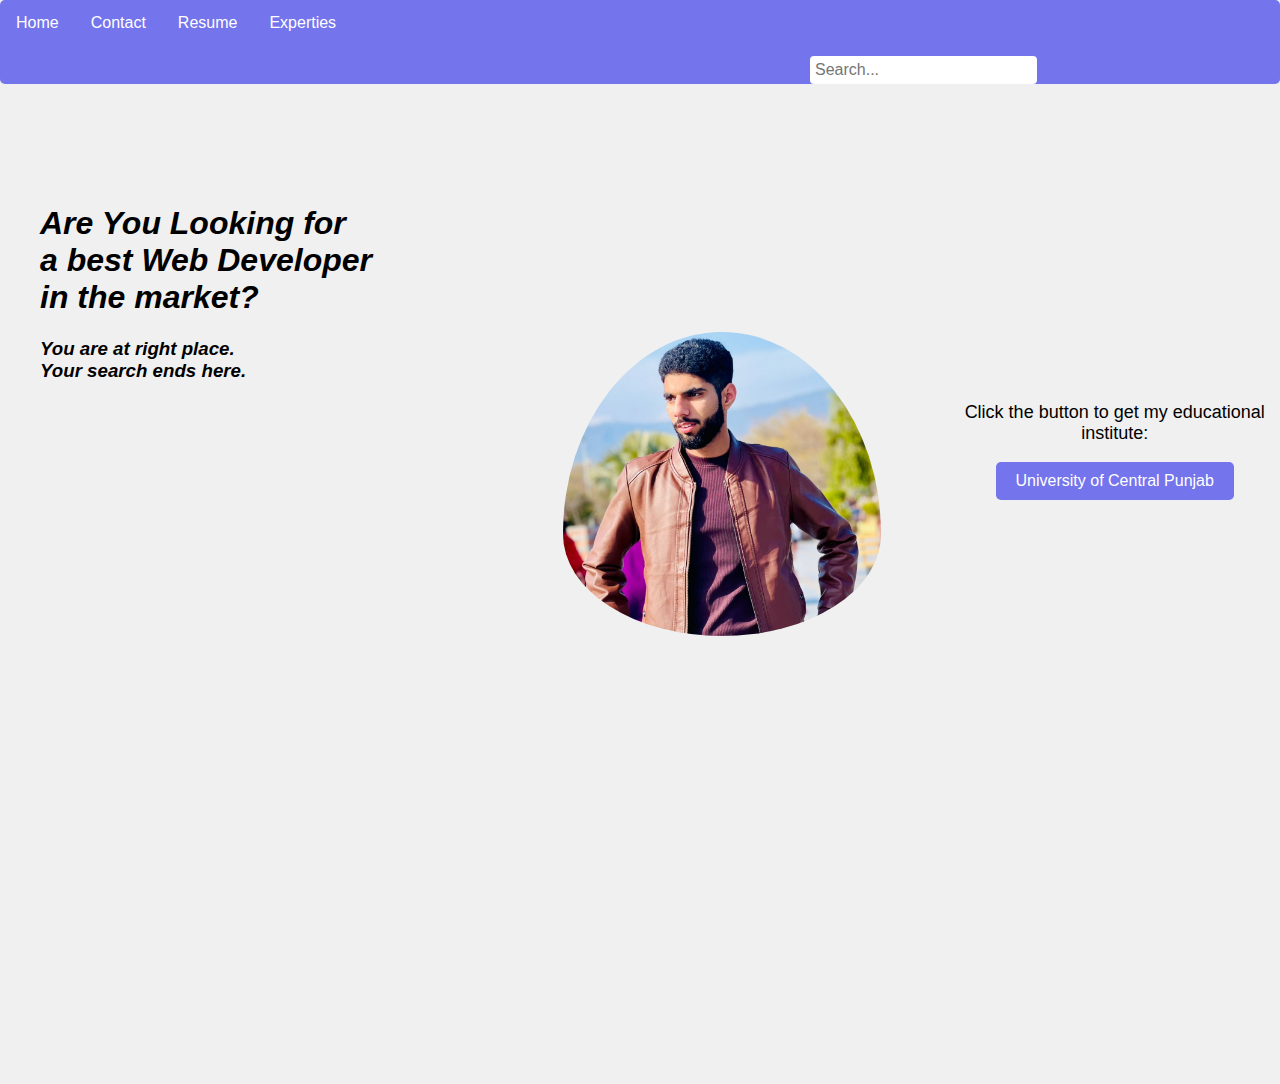
<file: index.html>
<!DOCTYPE html>
<html lang="en">

<head>
    <meta charset="UTF-8">
    <meta name="viewport" content="width=device-width, initial-scale=1.0">
    <title>introduction</title>
</head>

<body>
    <link href="index.css" rel="styleSheet">
    <ul class="headeri">
        <li><a href="index.html">Home</a></li>
        <li><a href="contact.html">Contact</a></li>
        <li><a href="resume.html">Resume</a></li>
        <li><a href="about.html">Experties</a></li>
        <li class="search-bar">
            <input type="text" placeholder="Search...">
        </li>
    </ul>
    <div class="main">
        <div class="intro">
            <h1>Are You Looking for<br> a best Web Developer<br> in the market?</h1>
            <h3>You are at right place.<br>Your search ends here.</h3>
        </div>
        <div class="pic">
            <img src="mine.jpg" alt="error">
        </div>
        <div class="ucp">
            <p>Click the button to get my educational institute:</p>
            <a href="https://ucp.edu.pk/" target="_blank">
                <button>University of Central Punjab</button>
            </a>
        </div>
    </div>
</body>
</html>
</file>
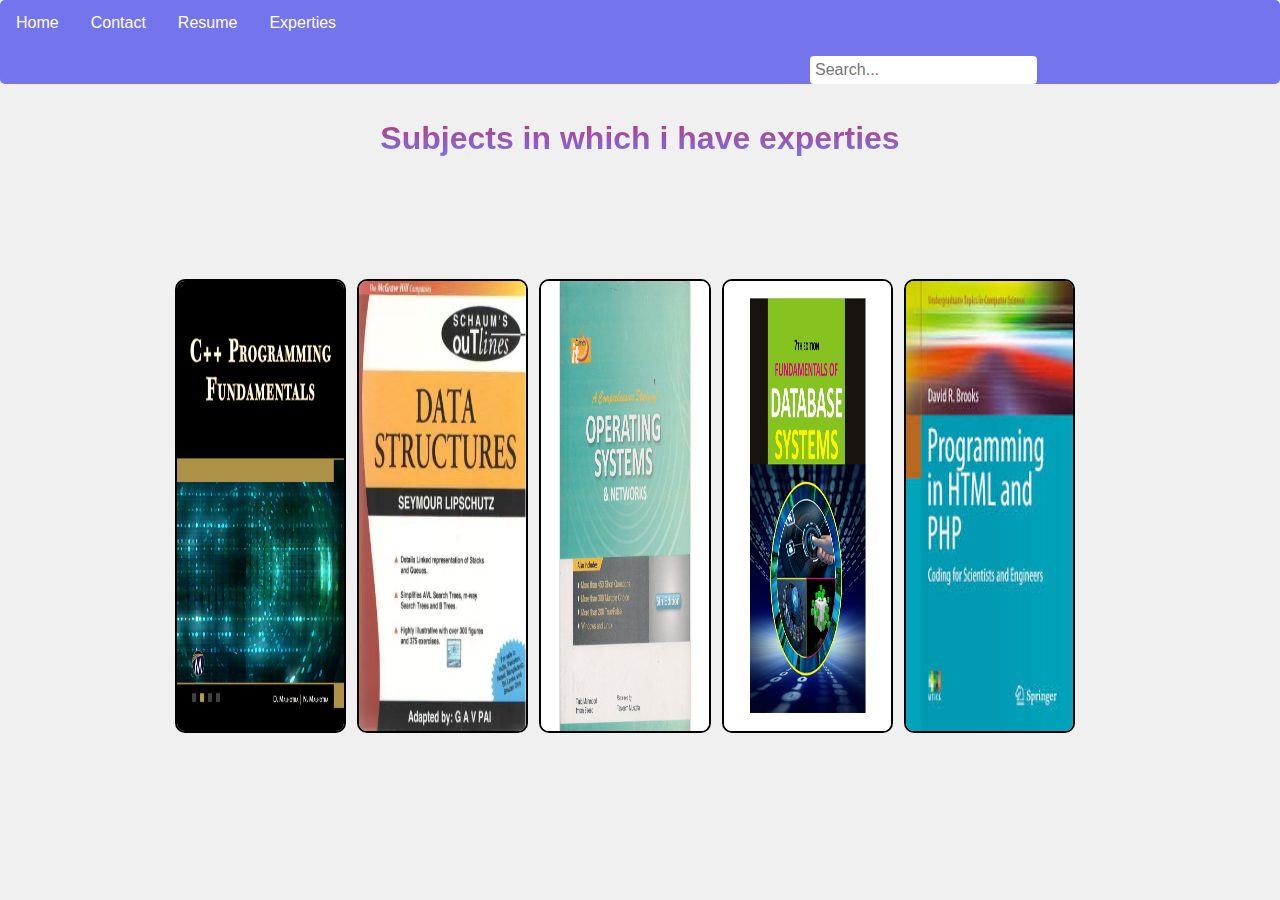
<file: about.html>
<!DOCTYPE html>
<html lang="en">
<head>
    <meta charset="UTF-8">
    <meta name="viewport" content="width=device-width, initial-scale=1.0">
    <title>about</title>
</head>
<body>
    <link href="index.css" rel="styleSheet">
    <ul class="headeri">
        <li><a href="index.html">Home</a></li>
        <li><a href="contact.html">Contact</a></li>
        <li><a href="Resume.html">Resume</a></li>
        <li><a href="about.html">Experties</a></li>
        <li class="search-bar">
            <input type="text" placeholder="Search...">
        </li>
    </ul>
    <div class="head">
        <h1> Subjects in which i have experties </h1>
    </div>
    <div class="subjects">
        <div class="image"><img src="pf pic.jpg" alt="error"></div>
        <div class="image"><img src="dsa pic.webp" alt="error"></div>
        <div class="image"><img src="OS pic.jpg" alt="error"></div>
        <div class="image"><img src="db pic.png" alt="error"></div>
        <div class="image"><img src="html pic.jpeg" alt="error"></div>
    </div>
</body>
</html>
</file>
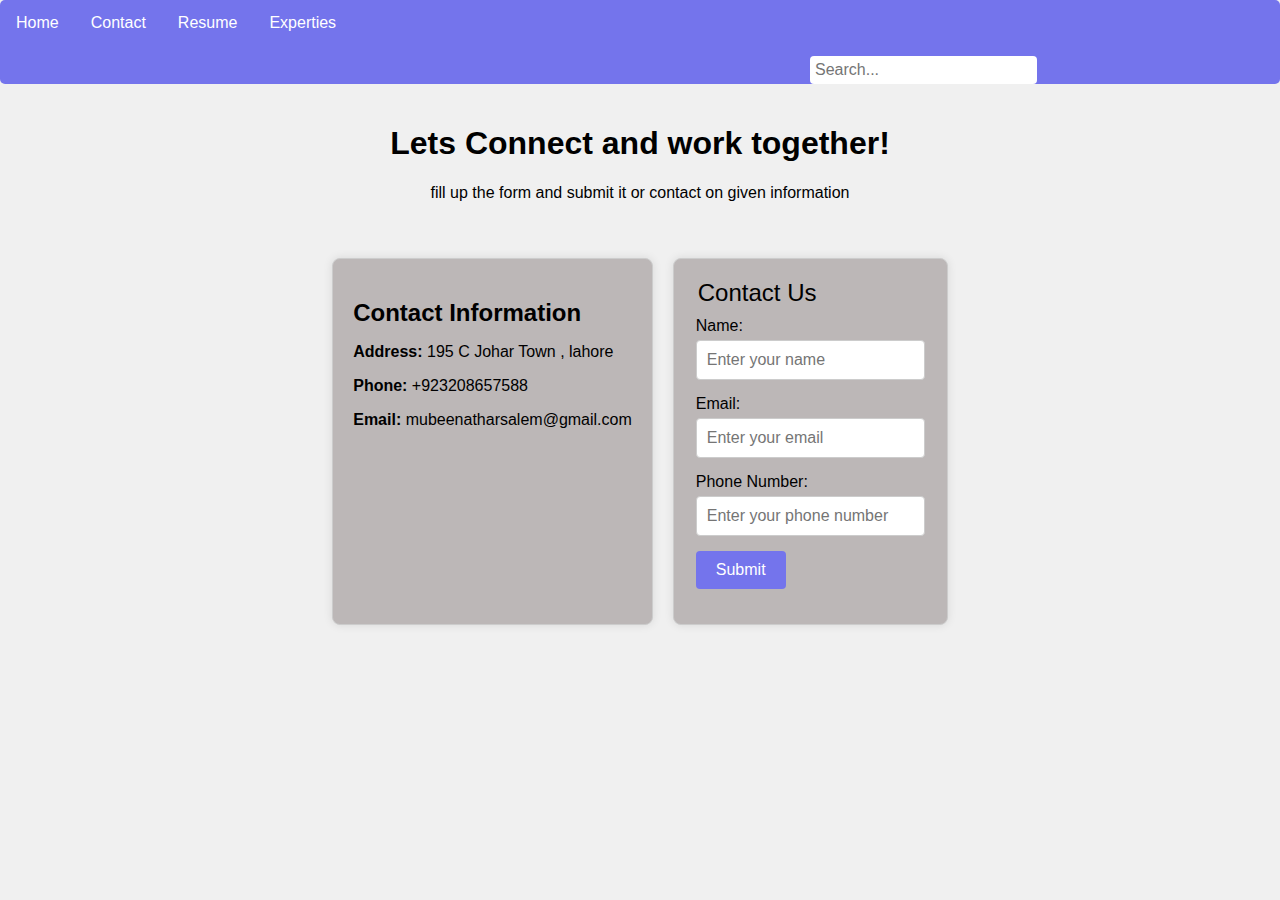
<file: contact.html>
<!DOCTYPE html>
<html lang="en">

<head>
    <meta charset="UTF-8">
    <meta name="viewport" content="width=device-width, initial-scale=1.0">
    <title>contact</title>
</head>

<body>
    <link href="index.css" rel="styleSheet">
    <ul class="headeri">
        <li><a href="index.html">Home</a></li>
        <li><a href="contact.html">Contact</a></li>
        <li><a href="Resume.html">Resume</a></li>
        <li><a href="about.html">Experties</a></li>
        <li class="search-bar">
            <input type="text" placeholder="Search...">
        </li>
    </ul>
    <div class="con">
        <h1> Lets Connect and work together!</h1>
        <p> fill up the form and submit it or contact on given information</p>
    </div> 
    <div class="contact-container">
        <div class="contact-info">
            <h2>Contact Information</h2>
            <p><strong>Address:</strong> 195 C Johar Town , lahore</p>
            <p><strong>Phone:</strong> +923208657588</p>
            <p><strong>Email:</strong> mubeenatharsalem@gmail.com</p>
        </div>
        <form>
            <fieldset>
                <legend>Contact Us</legend>
                <div class="form">
                    <label for="name">Name:</label>
                    <input type="text" id="name" placeholder="Enter your name">
                </div>
                <div class="form">
                    <label for="email">Email:</label>
                    <input type="email" id="email" placeholder="Enter your email">
                </div>
                <div class="form">
                    <label for="number">Phone Number:</label>
                    <input type="tel" id="number" placeholder="Enter your phone number">
                </div>
                <div class="form">
                    <button type="submit">Submit</button>
                </div>
            </fieldset>
        </form>
    </div>




</body>

</html>
</file>
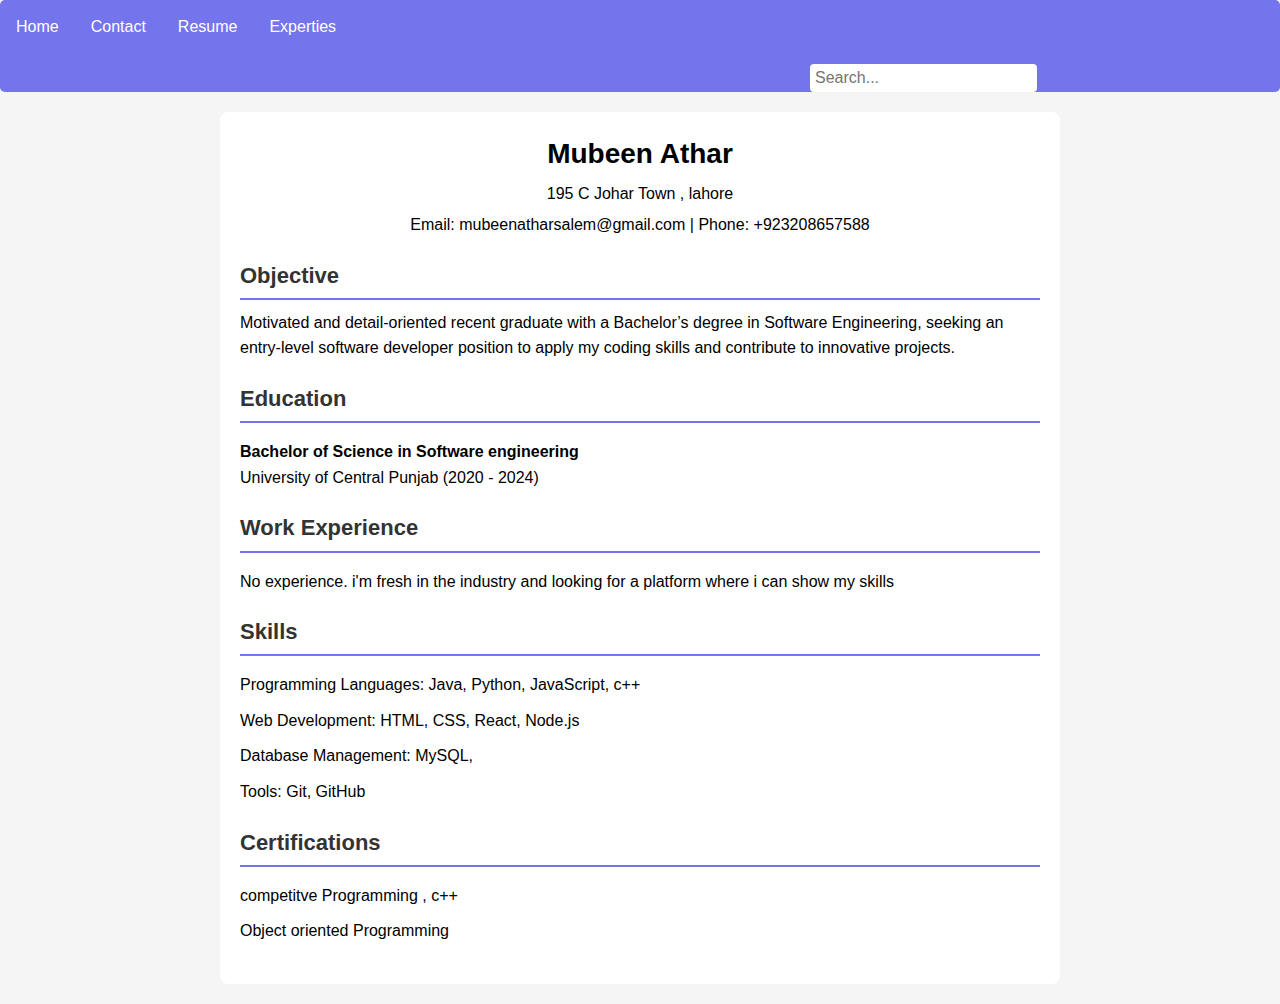
<file: resume.html>
<!DOCTYPE html>
<html lang="en">

<head>
    <meta charset="UTF-8">
    <meta name="viewport" content="width=device-width, initial-scale=1.0">
    <title>resume</title>
</head>

<body>
    <link href="index.css" rel="styleSheet">
    <link href="resume.css" rel="styleSheet">
    <ul class="headeri">
        <li><a href="index.html">Home</a></li>
        <li><a href="contact.html">Contact</a></li>
        <li><a href="Resume.html">Resume</a></li>
        <li><a href="about.html">Experties</a></li>
        <li class="search-bar">
            <input type="text" placeholder="Search...">
        </li>
    </ul>
    <div class="resume-container">
        <div class="header">
            <h1>Mubeen Athar</h1>
            <p>195 C Johar Town , lahore</p>
            <p>Email: mubeenatharsalem@gmail.com | Phone: +923208657588</p>
        </div>

        <div class="section">
            <h2>Objective</h2>
            <p>Motivated and detail-oriented recent graduate with a Bachelor’s degree in Software Engineering,
                seeking an entry-level software developer position to apply my coding skills and contribute to
                innovative projects.
            </p>
        </div>
        <div class="section">
            <h2>Education</h2>
            <ul>
                <li>
                    <span>Bachelor of Science in Software engineering</span>
                    University of Central Punjab (2020 - 2024)
                </li>
            </ul>
        </div>

        <div class="section">
            <h2>Work Experience</h2>
            <ul>
                <li>
                    <ul>
                        <li>No experience. i'm fresh in the industry and looking for a platform where i can show my
                            skills</li>
                    </ul>
                </li>
            </ul>

        </div>

        <div class="section">
            <h2>Skills</h2>
            <ul>
                <li>Programming Languages: Java, Python, JavaScript, c++</li>
                <li>Web Development: HTML, CSS, React, Node.js</li>
                <li>Database Management: MySQL,</li>
                <li>Tools: Git, GitHub</li>
            </ul>
        </div>
        <div class="section">
            <h2>Certifications</h2>
            <ul>
                <li>competitve Programming , c++</li>
                <li>Object oriented Programming</li>
            </ul>
        </div>
    </div>
</body>

</html>
</file>
<file: index.css>
ul.headeri {
    list-style-type: none;
    margin: 0;
    padding: 0;
    overflow: hidden;
    background-color: rgb(116, 116, 236);
}

.headeri {
    border-radius: 5px;
}

ul.headeri li {
    float: left;
}

ul.headeri li a {
    display: block;
    color: white;
    text-align: center;
    padding: 14px 16px;
    text-decoration: none;
}
.headeri li :hover {
    background-color: black;
}
.main {
    display: flex;
    flex-direction: row;
}
li.search-bar {
 float: right;
 padding-top: 10px;
 margin-left: 810px;
}
.search-bar input[type="text"] {
    padding: 5px;
    font-size: 16px;
    border: none;
    border-radius: 4px;
    margin-right: 10px;
}
.intro {
    padding-left: 40px;
    padding-top: 100px;
    font-style: italic;
    font-weight: bolder;
    height: 100vh;
    width: 40%;
}

h1.intro {
    font-weight: bolder;
    font-size: 50px;
}

h3.intro {
    font-weight: bolder;
    font-size: 30px;
}

.pic {
    display: flex;
    align-items: center;
    justify-content: center;
    height: 100vh;
    width: 40%;
}

.pic img {
    max-width: 70%;
    max-height: 70%;
    padding-bottom: 100px;
    border-radius: 50%;
}
.ucp {
    text-align: center; 
    margin-top: 50px; 
    padding-top: 250px;
    font-size: large;
    text-decoration: none;
    color: black;
}
.ucp a {
    text-decoration: none; 
}
.ucp button {
    padding: 10px 20px;
    font-size: 16px; 
    cursor: pointer; 
    background-color:  rgb(116, 116, 236);
    color: white; 
    border: none; 
    border-radius: 5px; 
}
.ucp button:hover {
    background-color: black; 
}
a {

    color: black;
}
h1.con {
    font-size: x-large;
    font-weight: bolder;
}
p.con
{
    font-size:medium;
}
body {
    font-family: Arial, sans-serif;
    background-color: #f0f0f0;
    margin: 0;
    padding: 0;
}
.con {
    text-align: center;
    padding: 20px;
}
.contact-container {
    display: flex;
    justify-content: center;
    gap: 20px;
    max-width: 900px;
    margin: 20px auto;
}
.contact-info {
    max-width: 300px;
    background-color: rgb(188, 183, 183);
    padding: 20px;
    border: 1px solid #ccc;
    border-radius: 8px;
    box-shadow: 0 0 10px rgba(0, 0, 0, 0.1);
}
.contact-info h2 {
    font-size: 24px;
    margin-bottom: 10px;
}
.contact-info p {
    font-size: 16px;
    color: black;
    margin-bottom: 10px;
}
form {
    max-width: 600px;
    padding: 20px;
    background-color: rgb(188, 183, 183);
    border: 1px solid #ccc;
    border-radius: 8px;
    box-shadow: 0 0 10px rgba(0, 0, 0, 0.1);
}
fieldset {
    border: none;
    padding: 0;
}
legend {
    font-size: 24px;
    color: black;
    margin-bottom: 10px;
}
.form {
    margin-bottom: 15px;
}
label {
    display: block;
    margin-bottom: 5px;
    font-size: 16px;
    color: black;
}
input[type="text"], input[type="email"], input[type="tel"] {
    width: 100%;
    padding: 10px;
    font-size: 16px;
    border: 1px solid #ccc;
    border-radius: 4px;
    box-sizing: border-box;
}
button {
    background-color: rgb(116, 116, 236);
    color: white;
    padding: 10px 20px;
    border: none;
    border-radius: 4px;
    font-size: 16px;
}
button:hover {
    background-color: black;
}
.subjects{
    width: 70%;
    height: 50vh;
    display: flex;
    justify-content: center;
    gap: 15px;
    padding-left: 175px;
    padding-top: 100px;
}
.image img{
width: 100%;
height: 50vh;
border-radius: 10px;
border: 2px solid black;
transition: all ease-in-out 2s;
aspect-ratio: 3/2;
}
.image img:hover{
    width: 200%;
    transform: scale(1.5);
}
.head{  
    text-align: center;
    padding-top: 15px;
    background-image: linear-gradient(red,rgb(116, 116, 236) );
    background-size: cover;
    background-position: center;
    color: transparent;
    background-clip: text;
    -webkit-background-clip: text;

}
h1.head{
    font-weight: bolder;
    font-size: 150px;
}
</file>
<file: resume.css>
body {
    font-family: Arial, sans-serif;
    line-height: 1.6;
    margin: 0;
    padding: 0;
    background-color: whitesmoke;
}

.resume-container {
    max-width: 800px;
    margin: 20px auto;
    background: white;
    padding: 20px;
    border-radius: 8px;
}

.header {
    text-align: center;
    margin-bottom: 20px;
}

.header h1 {
    margin: 0;
    font-size: 28px;
    color: black;
}

.header p {
    margin: 5px 0;
    color: black;
}

.section {
    margin-bottom: 20px;
}

.section h2 {
    font-size: 22px;
    color: #333;
    margin-bottom: 10px;
    border-bottom: 2px solid  rgb(116, 116, 236);
    padding-bottom: 5px;
}

.section p {
    margin: 5px 0;
}

.section ul {
    list-style-type: none;
    padding: 0;
}

.section ul li {
    margin-bottom: 10px;
}

.section ul li span {
    display: block;
    font-weight: bold;
}
</file>
